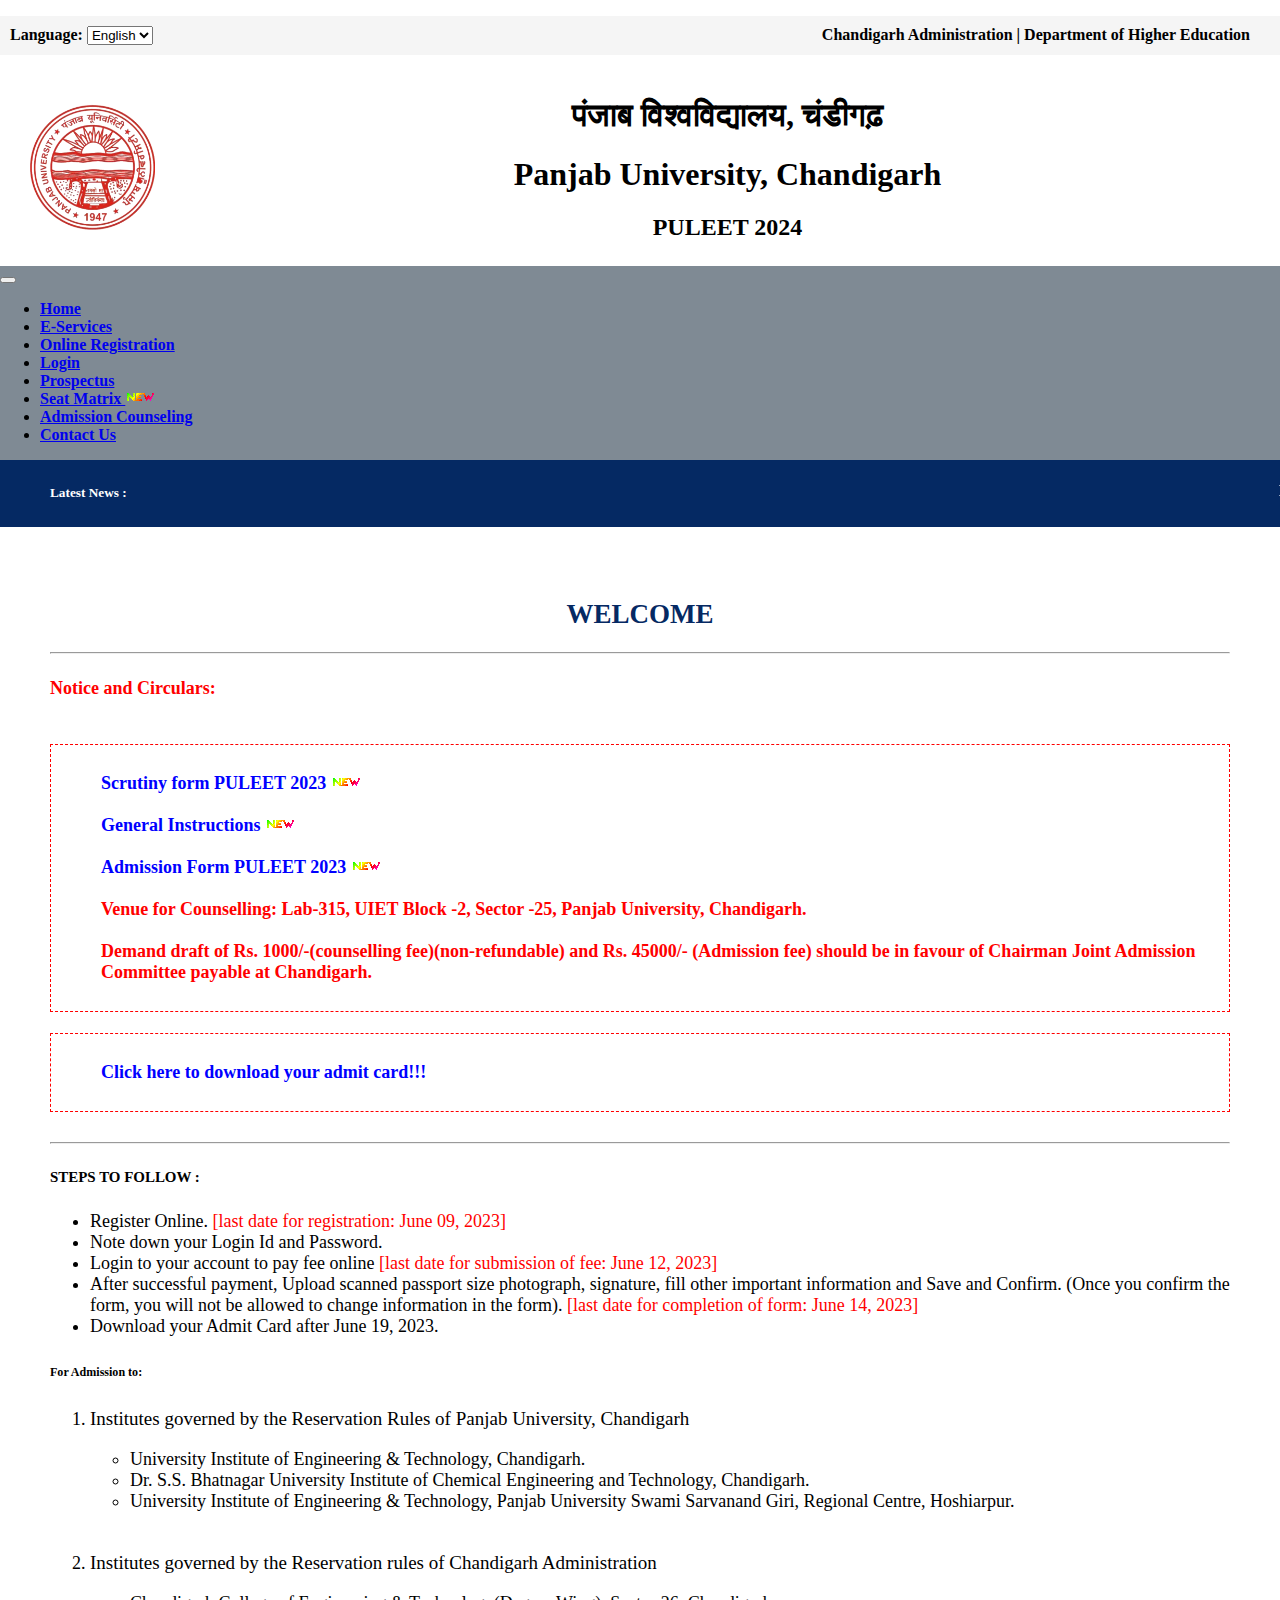
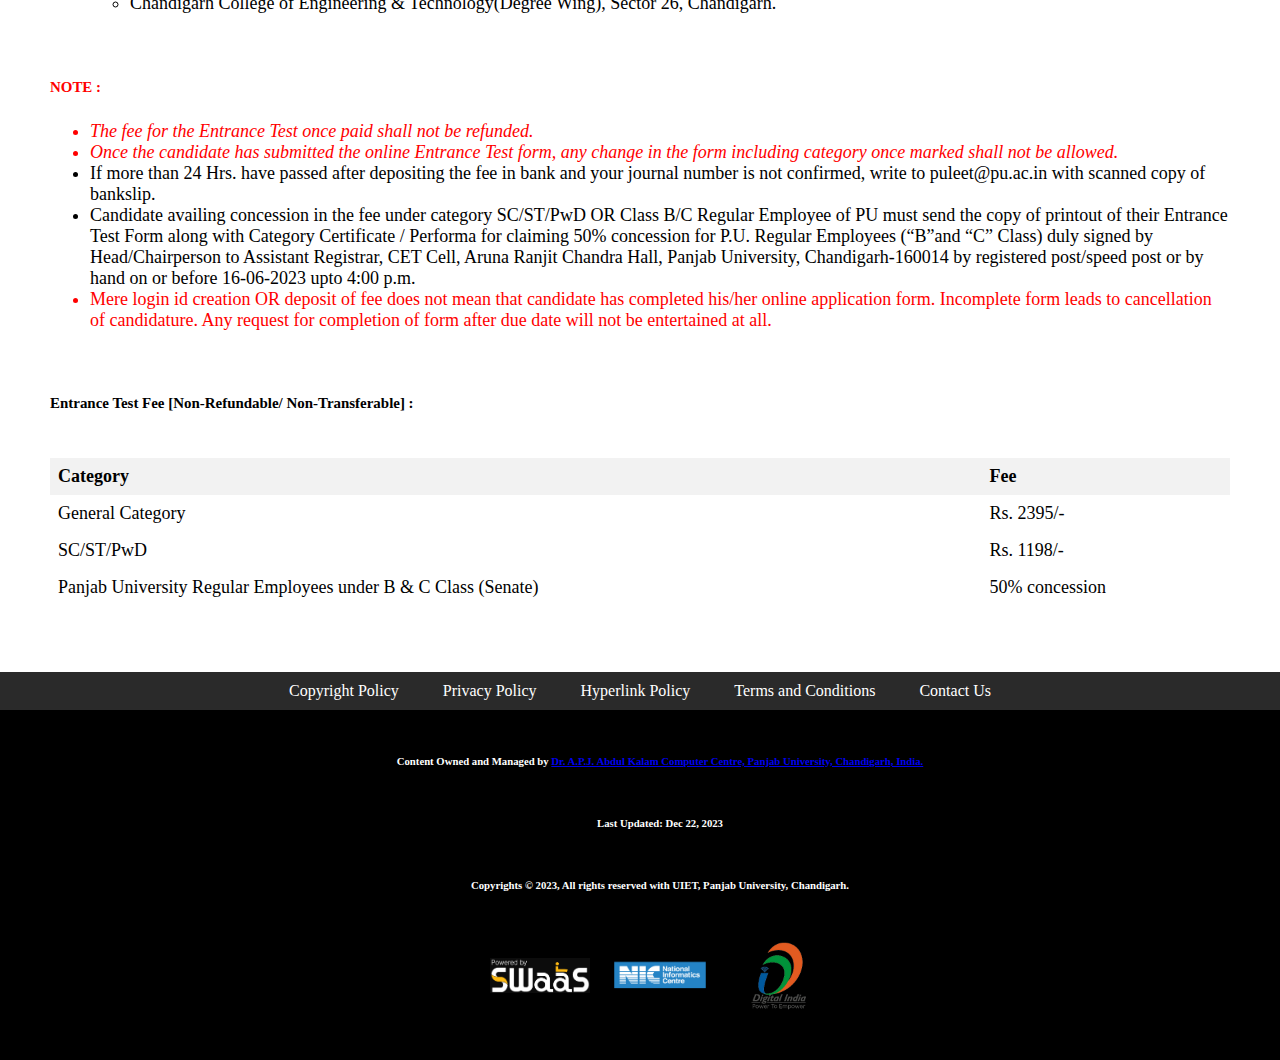
<file: index.html>
<!DOCTYPE html>
<html lang="en">
<head>
    <meta charset="UTF-8">
    <meta name="viewport" content="width=device-width, initial-scale=1.0">
    <title>PULEET 2024-Panjab University</title>
    <link rel="shortcut icon" type="image/x-icon" href="images/favicon.ico">
    <link rel="stylesheet" href="styles.css">
    <link href="https://cdn.jsdelivr.net/npm/bootstrap@5.3.2/dist/css/bootstrap.min.css" rel="stylesheet" integrity="sha384-T3c6CoIi6uLrA9TneNEoa7RxnatzjcDSCmG1MXxSR1GAsXEV/Dwwykc2MPK8M2HN" crossorigin="anonymous">
    
</head>
<body>

    <div id="header0">
        <ul>
            <li>Language: 
                <select>
                    <option value="english">English</option>
                    <option value="hindi">हिन्दी</option>
                    <option value="punjabi">पंजाबी</option>
                    <!-- Add more language options as needed -->
                </select>
            </li>
            <li class="department-info">Chandigarh Administration | Department of Higher Education</li>
        </ul>
    </div>
    

    <header class="header">
        <div id="header1">
            <img src="images/pu-logo.png">
        </div>
        <div id="header2">
            <h1>पंजाब विश्वविद्यालय, चंडीगढ़</h1>
            <h1>Panjab University, Chandigarh</h1>
            <h2>PULEET 2024</h2>
        </div>
    </header>

    
<nav class="navbar navbar-expand-lg bg-body-tertiary" style="background-color: #7f8a94;">
  <div class="container-fluid">
    <div class="d-flex justify-content-start">
      <button class="navbar-toggler" type="button" data-bs-toggle="collapse" data-bs-target="#navbarNav" aria-controls="navbarNav" aria-expanded="false" aria-label="Toggle navigation">
        <span class="navbar-toggler-icon"></span>
      </button>
    </div>
    <div class="collapse navbar-collapse justify-content-center" id="navbarNav">
      <ul class="navbar-nav">
        <li class="nav-item">
          <a class="nav-link active" aria-current="page" href="#">Home</a>
        </li>
        <li class="nav-item">
          <a class="nav-link" href="#">E-Services</a>
        </li>
        <li class="nav-item">
          <a class="nav-link" href="#">Online Registration</a>
        </li>
        <li class="nav-item">
          <a class="nav-link" href="#">Login</a>
        </li>
        <li class="nav-item">
          <a class="nav-link" href="PDFs/puleet2023final.pdf" target="_blank">Prospectus</a>
        </li>
        <li class="nav-item">
          <a class="nav-link" href="PDFs/Final-Seat-Matrix-2023.pdf" target="_blank">Seat Matrix <img src="images/new.gif"></a>
        </li>
        <li class="nav-item">
          <a class="nav-link" href="#">Admission Counseling</a>
        </li>
        <li class="nav-item">
          <a class="nav-link" href="contact us.html">Contact Us</a>
        </li>
      </ul>
    </div>
  </div>
</nav>

    

    <div id="latest-news">
        <div>
            <h5><strong>Latest News :</strong></h5>
        </div>
        <div>
            <marquee>Demand draft of Rs. 1000/-(counselling fee)(non-refundable) and Rs. 45000/- (Admission fee) should be in favour of Chairman Joint Admission Committee payable at Chandigarh</marquee>
        </div>
    </div>
    

    <div id="home">
      <h2>WELCOME</h2>
      <hr>
      <div>
        <h4 style="color: red;">Notice and Circulars:</h4>
        <br>
        <div class="notice">
          <ul>
            <li><a href="PDFs/SCRUTINY_form_PULEET_2023.pdf" target="_blank">Scrutiny form PULEET 2023 </a><img src="images/new.gif"></li>
            <br>
            <li><a href="PDFs/instruction_general.pdf" target="_blank">General Instructions </a><img src="images/new.gif"></li>
            <br>
            <li><a href="PDFs/ADMISSION_form_PULEET_2023.pdf" target="_blank">Admission Form PULEET 2023 </a><img src="images/new.gif"></li>
            <br>
            <li style="color: red;">Venue for Counselling: Lab-315, UIET Block -2, Sector -25, Panjab University, Chandigarh.</li>
            <br>
            <li style="color: red;">Demand draft of Rs. 1000/-(counselling fee)(non-refundable) and Rs. 45000/- (Admission fee) should be in favour of Chairman Joint Admission Committee payable at Chandigarh.</li>
          </ul>
        </div>
        <br>
        <div class="notice">
          <ul>
            <li><a href="login.html"  alt="login" style="color: blue;">Click here to download your admit card!!!</a></li>
          </ul>
        </div>
      </div>
      <br>
      <hr>
      <div>
        <h5>STEPS TO FOLLOW :</h5>
        <p>
          <ul>
            <li>Register Online. <span style="color: red;">[last date for registration: June 09, 2023]</span></li>
            <li>Note down your Login Id and Password.</li>
            <li>Login to your account to pay fee online <span style="color: red;">[last date for submission of fee: June 12, 2023]</span></li>
            <li>After successful payment, Upload scanned passport size photograph, signature, fill other important information and Save and Confirm. (Once you confirm the form, you will not be allowed to change information in the form). <span style="color: red;">[last date for completion of form: June 14, 2023]</span> </li>
            <li>Download your Admit Card after June 19, 2023.</li>
          </ul>
        </p>
        <h6>For Admission to:</h6>
        <p>
          <ol>
            <li><p>Institutes governed by the Reservation Rules of Panjab University, Chandigarh</p></li>
            <ul>
              <li>University Institute of Engineering & Technology, Chandigarh.</li>
              <li>Dr. S.S. Bhatnagar University Institute of Chemical Engineering and Technology, Chandigarh.</li>
              <li>University Institute of Engineering & Technology, Panjab University Swami Sarvanand Giri, Regional Centre, Hoshiarpur.</li>
            </ul>
            <br>
            <li><p>Institutes governed by the Reservation rules of Chandigarh Administration</p></li>
            <ul>
              <li>Chandigarh College of Engineering & Technology(Degree Wing), Sector 26, Chandigarh.</li>
            </ul>
          
          </ol>
        </p>
        <br>
        <h5 style="color: red;"><strong>NOTE :</strong></h5>
        <ul>
          <li style="color: red;"><em>The fee for the Entrance Test once paid shall not be refunded.</em></li>
          <li style="color: red;"><em>Once the candidate has submitted the online Entrance Test form, any change in the form including category once marked shall not be allowed.</em></li>
          <li>If more than 24 Hrs. have passed after depositing the fee in bank and your journal number is not confirmed, write to puleet@pu.ac.in with scanned copy of bankslip.</li>
          <li>Candidate availing concession in the fee under category SC/ST/PwD OR Class B/C Regular Employee of PU must send the copy of printout of their Entrance Test Form along with Category Certificate / Performa for claiming 50% concession for P.U. Regular Employees (“B”and “C” Class) duly signed by Head/Chairperson to Assistant Registrar, CET Cell, Aruna Ranjit Chandra Hall, Panjab University, Chandigarh-160014 by registered post/speed post or by hand on or before 16-06-2023 upto 4:00 p.m.</li>
          <li style="color: red;">Mere login id creation OR deposit of fee does not mean that candidate has completed his/her online application form. Incomplete form leads to cancellation of candidature. Any request for completion of form after due date will not be entertained at all.</li>
        </ul>
        <br>
        <h5>Entrance Test Fee [Non-Refundable/ Non-Transferable] :</h5>
        <br>
        <table>
          <thead>
              <tr>
                  <th>Category</th>
                  <th>Fee</th>
              </tr>
          </thead>
          <tbody>
              <tr>
                  <td>General Category</td>
                  <td>Rs. 2395/-</td>
              </tr>
              <tr>
                  <td>SC/ST/PwD</td>
                  <td>Rs. 1198/-</td>
              </tr>
              <tr>
                  <td>Panjab University Regular Employees under B & C Class (Senate)</td>
                  <td>50% concession</td>
              </tr>
          </tbody>
      </table>

      </div>
        

    </div>
    <div id="footer3">
      <ul>
          <li><a href="copyright policy.html">Copyright Policy</a> </li>&nbsp;
          <li><a href="privacy policy.html">Privacy Policy</a> </li>&nbsp;
          <li><a href="hyperlink policy.html">Hyperlink Policy</a> </li>&nbsp;
          <li><a href="terms and coditions.html">Terms and Conditions </a> </li>&nbsp;
          <li><a href="contact us.html">Contact Us</a> </li>
      </ul>
      
  <div>


    <footer class="footer">
        <div id="footer1">
            <h6>Content Owned and Managed by <a href="https://cc.puchd.ac.in/" target="_blank">Dr. A.P.J. Abdul Kalam Computer Centre, Panjab University, Chandigarh, India.</a></h6>
            <h6>Last Updated: <strong>Dec 22, 2023</strong></h6>
            <h6>Copyrights © 2023, All rights reserved with UIET, Panjab University, Chandigarh.</h6>
        </div>
        <div id="footer2">
            <div>
                <a href="https://s3waas.gov.in/" target="_blank"><img src="images/swaas.png"></a>
            </div>
            <div>
                <a href="https://www.nic.in/" target="_blank"><img src="images/NIC logo.png"></a>
            </div>
            <div>
                <a href="https://digitalindia.gov.in/" target="_blank"><img src="images/Digital India.png"></a>
            </div>
        </div>
    </footer>
    <script src="https://cdn.jsdelivr.net/npm/bootstrap@5.3.2/dist/js/bootstrap.bundle.min.js" integrity="sha384-C6RzsynM9kWDrMNeT87bh95OGNyZPhcTNXj1NW7RuBCsyN/o0jlpcV8Qyq46cDfL" crossorigin="anonymous"></script>
</body>
</html>
</file>
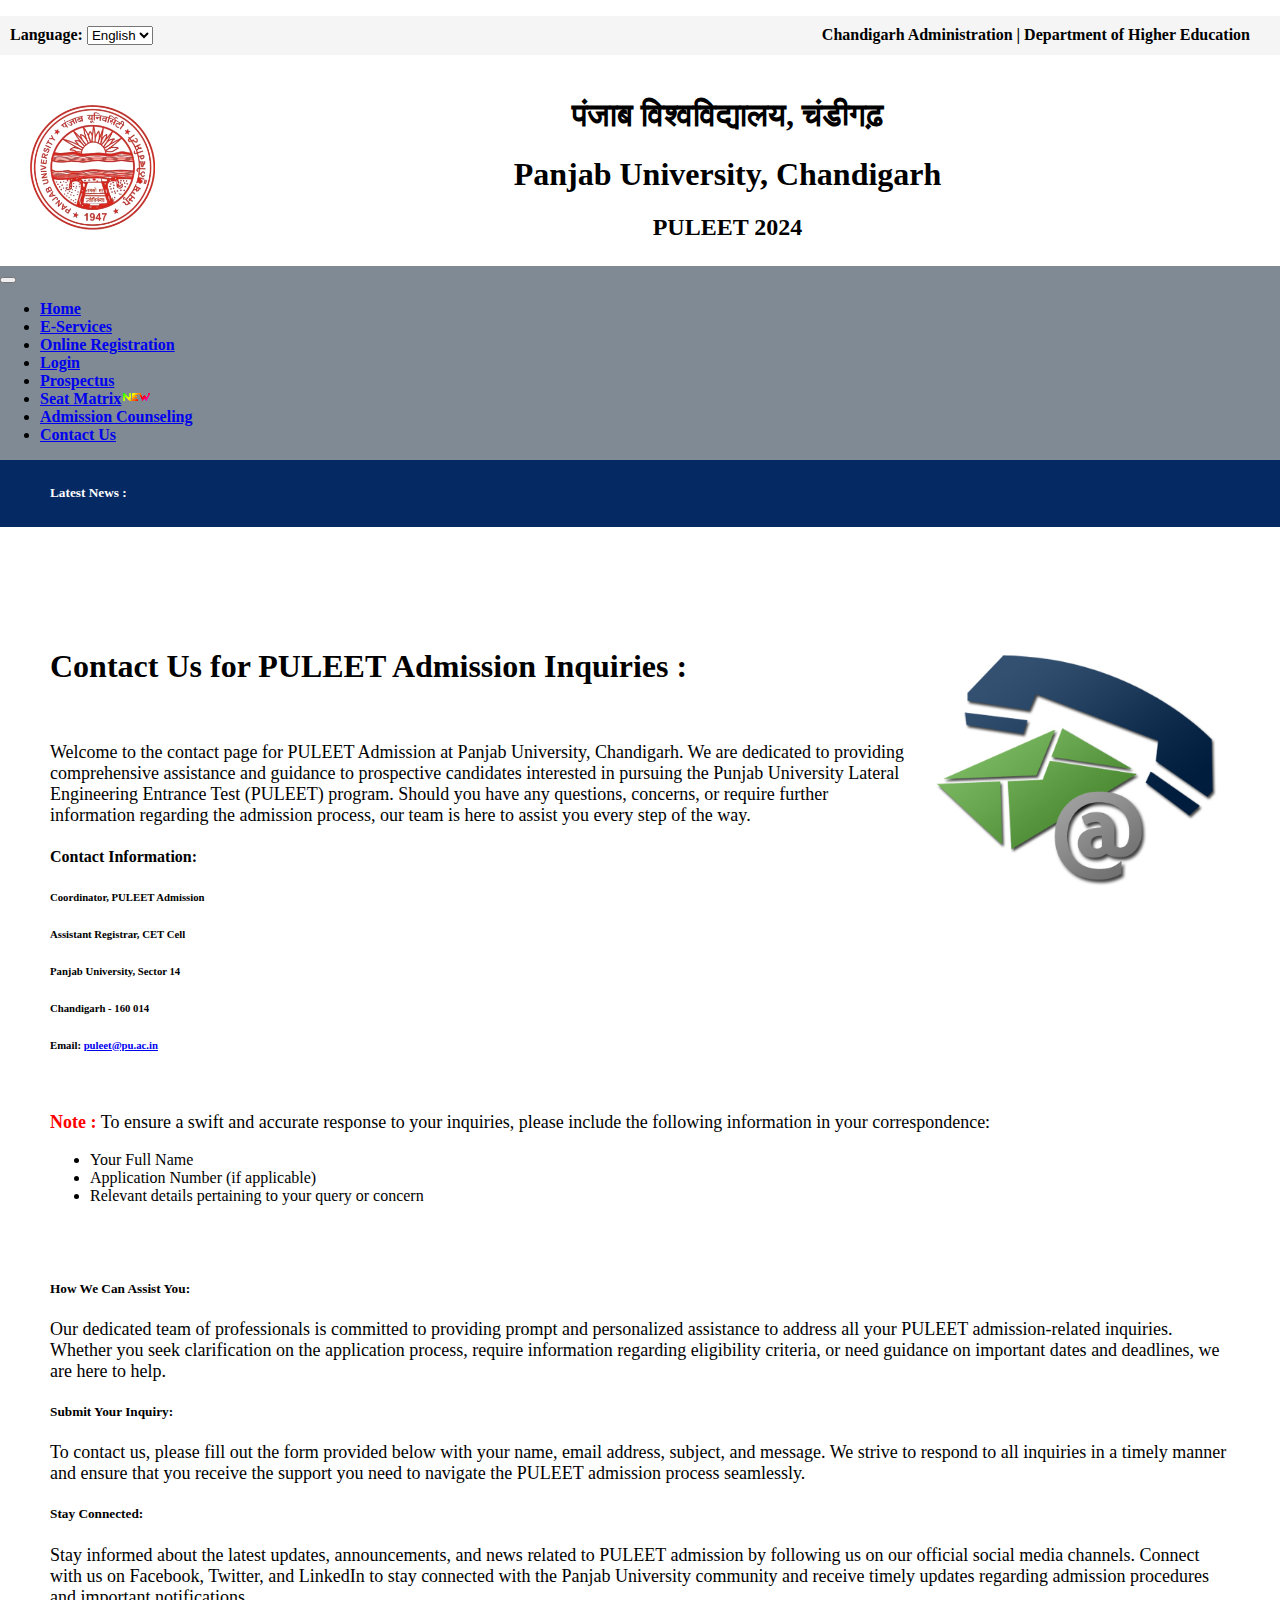
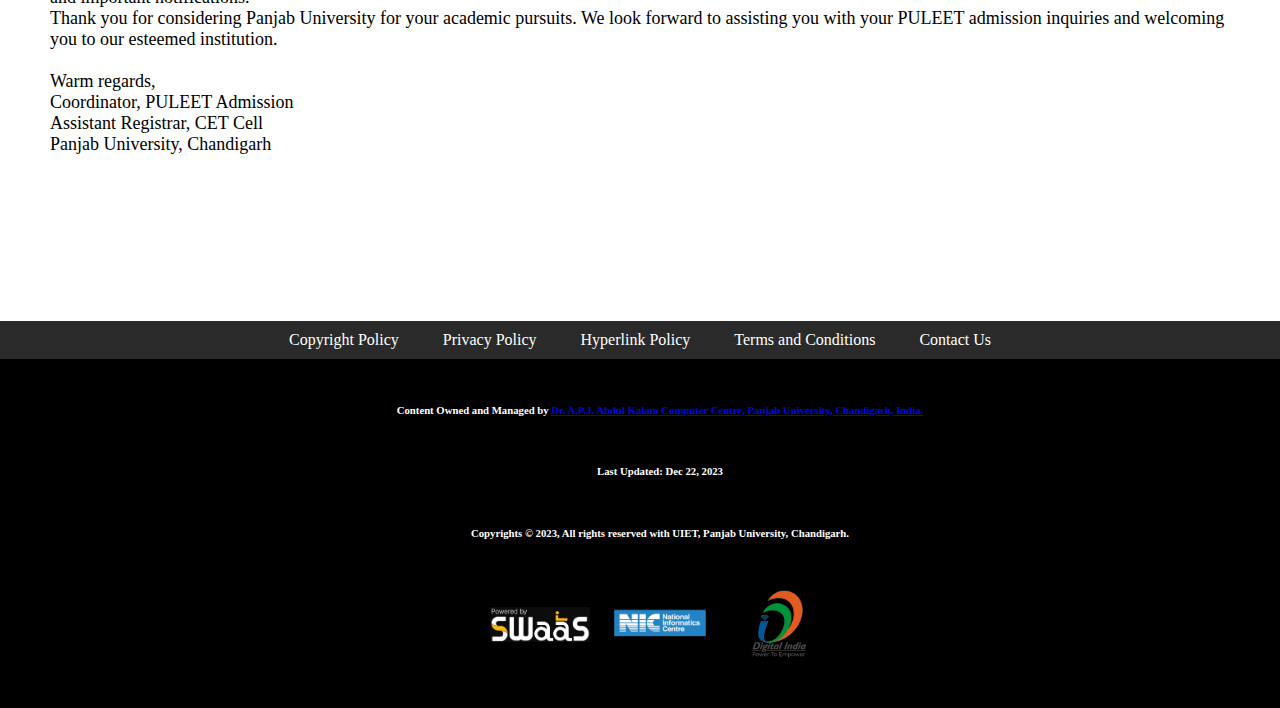
<file: contact us.html>
<!DOCTYPE html>
<html lang="en">
<head>
    <meta charset="UTF-8">
    <meta name="viewport" content="width=device-width, initial-scale=1.0">
    <title>PULEET 2024-Panjab University</title>
    <link rel="shortcut icon" type="image/x-icon" href="images/favicon.ico">
    <link rel="stylesheet" href="styles.css">
    <link href="https://cdn.jsdelivr.net/npm/bootstrap@5.3.2/dist/css/bootstrap.min.css" rel="stylesheet" integrity="sha384-T3c6CoIi6uLrA9TneNEoa7RxnatzjcDSCmG1MXxSR1GAsXEV/Dwwykc2MPK8M2HN" crossorigin="anonymous">
    
</head>
<body>

    <div id="header0">
        <ul>
            <li>Language: 
                <select>
                    <option value="english">English</option>
                    <option value="hindi">हिन्दी</option>
                    <option value="punjabi">पंजाबी</option>
                    <!-- Add more language options as needed -->
                </select>
            </li>
            <li class="department-info">Chandigarh Administration | Department of Higher Education</li>
        </ul>
    </div>
    

    <header class="header">
        <div id="header1">
            <img src="images/pu-logo.png">
        </div>
        <div id="header2">
            <h1>पंजाब विश्वविद्यालय, चंडीगढ़</h1>
            <h1>Panjab University, Chandigarh</h1>
            <h2>PULEET 2024</h2>
        </div>
    </header>

    
<nav class="navbar navbar-expand-lg bg-body-tertiary" style="background-color: #7f8a94;">
  <div class="container-fluid">
    <div class="d-flex justify-content-start">
      <button class="navbar-toggler" type="button" data-bs-toggle="collapse" data-bs-target="#navbarNav" aria-controls="navbarNav" aria-expanded="false" aria-label="Toggle navigation">
        <span class="navbar-toggler-icon"></span>
      </button>
    </div>
    <div class="collapse navbar-collapse justify-content-center" id="navbarNav">
      <ul class="navbar-nav">
        <li class="nav-item">
          <a class="nav-link active" aria-current="page" href="index.html">Home</a>
        </li>
        <li class="nav-item">
          <a class="nav-link" href="#">E-Services</a>
        </li>
        <li class="nav-item">
          <a class="nav-link" href="#">Online Registration</a>
        </li>
        <li class="nav-item">
          <a class="nav-link" href="#">Login</a>
        </li>
        <li class="nav-item">
          <a class="nav-link" href="PDFs/puleet2023final.pdf" target="_blank">Prospectus</a>
        </li>
        <li class="nav-item">
          <a class="nav-link" href="PDFs/Final-Seat-Matrix-2023.pdf" target="_blank">Seat Matrix<img src="images/new.gif"></a>
        </li>
        <li class="nav-item">
          <a class="nav-link" href="#">Admission Counseling</a>
        </li>
        <li class="nav-item">
          <a class="nav-link" href="contact us.html">Contact Us</a>
        </li>
      </ul>
    </div>
  </div>
</nav>

    

    <div id="latest-news">
        <div>
            <h5><strong>Latest News :</strong></h5>
        </div>
        <div>
            <marquee>Demand draft of Rs. 1000/-(counselling fee)(non-refundable) and Rs. 45000/- (Admission fee) should be in favour of Chairman Joint Admission Committee payable at Chandigarh</marquee>
        </div>
    </div>
    

    <div class="content">
        <!-- Your main content goes here -->
        <div class="contactus">
          <div>
            <img src="images/contact us.jpg" alt="contact us image">
          </div>
          <div>
            <h1>Contact Us for PULEET Admission Inquiries :</h1>
            <br>
            <p>Welcome to the contact page for PULEET Admission at Panjab University, Chandigarh. We are dedicated to providing comprehensive assistance and guidance to prospective candidates interested in pursuing the Punjab University Lateral Engineering Entrance Test (PULEET) program. Should you have any questions, concerns, or require further information regarding the admission process, our team is here to assist you every step of the way.
            </p>
            <h4>Contact Information:</h4>
            <h6>Coordinator, PULEET Admission</h6>
            <h6>Assistant Registrar, CET Cell</h6>
            <h6>Panjab University, Sector 14</h6>
            <h6>Chandigarh - 160 014</h6>
            <h6>Email: <a href=" mailto:puleet@pu.ac.in" target="_blank">puleet@pu.ac.in</a></h6>
            <br>
            <p><strong style="color: red; font-weight: 700;">Note :</strong> To ensure a swift and accurate response to your inquiries, please include the following information in your correspondence:</p>
            <p>
              <ul>
                <li>Your Full Name</li>
                <li>Application Number (if applicable)</li>
                <li>Relevant details pertaining to your query or concern</li>
              </ul>
            </p>
            <br> <br>
            <h5>How We Can Assist You:</h5>
            <p></p>
            <h5></h5>
            <p>Our dedicated team of professionals is committed to providing prompt and personalized assistance to address all your PULEET admission-related inquiries. Whether you seek clarification on the application process, require information regarding eligibility criteria, or need guidance on important dates and deadlines, we are here to help.</p>
            <h5>Submit Your Inquiry:</h5>
            <p>To contact us, please fill out the form provided below with your name, email address, subject, and message. We strive to respond to all inquiries in a timely manner and ensure that you receive the support you need to navigate the PULEET admission process seamlessly.</p>
            <h5>Stay Connected:</h5>
            <p>Stay informed about the latest updates, announcements, and news related to PULEET admission by following us on our official social media channels. Connect with us on Facebook, Twitter, and LinkedIn to stay connected with the Panjab University community and receive timely updates regarding admission procedures and important notifications.<br>

              Thank you for considering Panjab University for your academic pursuits. We look forward to assisting you with your PULEET admission inquiries and welcoming you to our esteemed institution.
              <br> <br>
              Warm regards,<br>
              Coordinator, PULEET Admission<br>
              Assistant Registrar, CET Cell<br>
              Panjab University, Chandigarh</p>          
          
          </div>
        </div>
        
    </div>


    <div id="footer3">
      <ul>
          <li><a href="copyright policy.html">Copyright Policy</a> </li>&nbsp;
          <li><a href="privacy policy.html">Privacy Policy</a> </li>&nbsp;
          <li><a href="hyperlink policy.html">Hyperlink Policy</a> </li>&nbsp;
          <li><a href="terms and coditions.html">Terms and Conditions </a> </li>&nbsp;
          <li><a href="contact us.html">Contact Us</a> </li>
      </ul>
      
  <div>


    <footer class="footer">
        <div id="footer1">
            <h6>Content Owned and Managed by <a href="https://cc.puchd.ac.in/" target="_blank">Dr. A.P.J. Abdul Kalam Computer Centre, Panjab University, Chandigarh, India.</a></h6>
            <h6>Last Updated: <strong>Dec 22, 2023</strong></h6>
            <h6>Copyrights © 2023, All rights reserved with UIET, Panjab University, Chandigarh.</h6>
        </div>
        <div id="footer2">
            <div>
                <a href="https://s3waas.gov.in/" target="_blank"><img src="images/swaas.png"></a>
            </div>
            <div>
                <a href="https://www.nic.in/" target="_blank"><img src="images/NIC logo.png"></a>
            </div>
            <div>
                <a href="https://digitalindia.gov.in/" target="_blank"><img src="images/Digital India.png"></a>
            </div>
        </div>
    </footer>
    <script src="https://cdn.jsdelivr.net/npm/bootstrap@5.3.2/dist/js/bootstrap.bundle.min.js" integrity="sha384-C6RzsynM9kWDrMNeT87bh95OGNyZPhcTNXj1NW7RuBCsyN/o0jlpcV8Qyq46cDfL" crossorigin="anonymous"></script>
</body>
</html>
</file>
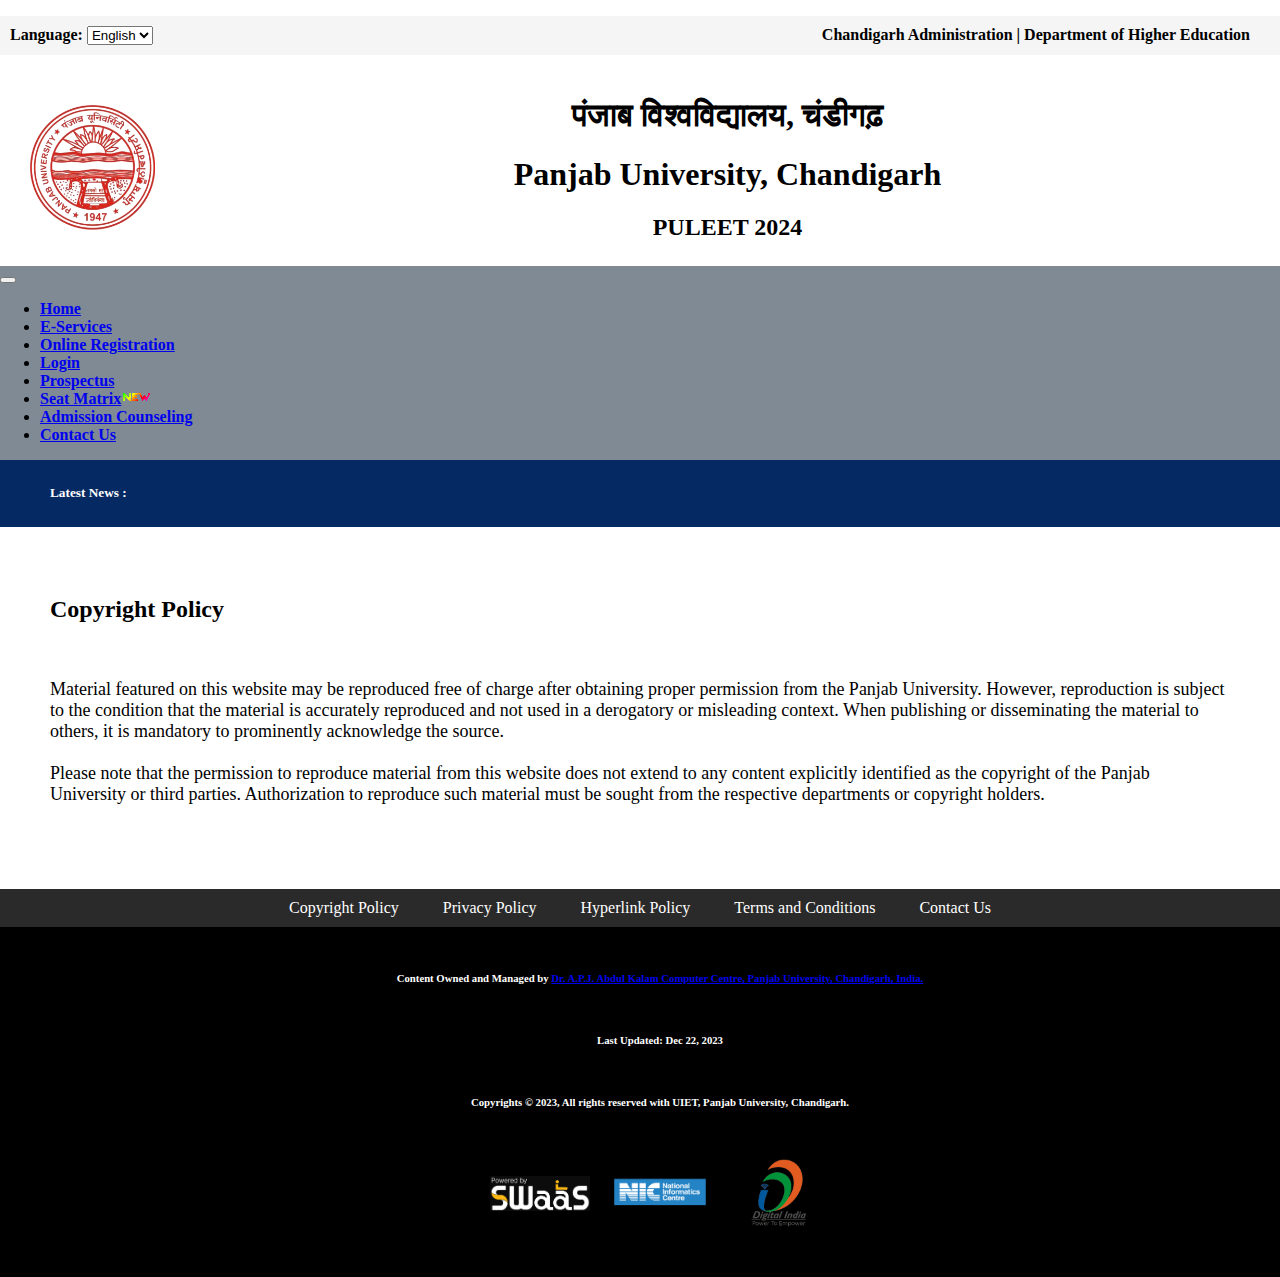
<file: copyright policy.html>
<!DOCTYPE html>
<html lang="en">
<head>
    <meta charset="UTF-8">
    <meta name="viewport" content="width=device-width, initial-scale=1.0">
    <title>PULEET 2024-Panjab University</title>
    <link rel="shortcut icon" type="image/x-icon" href="images/favicon.ico">
    <link rel="stylesheet" href="styles.css">
    <link href="https://cdn.jsdelivr.net/npm/bootstrap@5.3.2/dist/css/bootstrap.min.css" rel="stylesheet" integrity="sha384-T3c6CoIi6uLrA9TneNEoa7RxnatzjcDSCmG1MXxSR1GAsXEV/Dwwykc2MPK8M2HN" crossorigin="anonymous">
    
</head>
<body>

    <div id="header0">
        <ul>
            <li>Language: 
                <select>
                    <option value="english">English</option>
                    <option value="hindi">हिन्दी</option>
                    <option value="punjabi">पंजाबी</option>
                    <!-- Add more language options as needed -->
                </select>
            </li>
            <li class="department-info">Chandigarh Administration | Department of Higher Education</li>
        </ul>
    </div>
    

    <header class="header">
        <div id="header1">
            <img src="images/pu-logo.png">
        </div>
        <div id="header2">
            <h1>पंजाब विश्वविद्यालय, चंडीगढ़</h1>
            <h1>Panjab University, Chandigarh</h1>
            <h2>PULEET 2024</h2>
        </div>
    </header>

    
<nav class="navbar navbar-expand-lg bg-body-tertiary" style="background-color: #7f8a94;">
  <div class="container-fluid">
    <div class="d-flex justify-content-start">
      <button class="navbar-toggler" type="button" data-bs-toggle="collapse" data-bs-target="#navbarNav" aria-controls="navbarNav" aria-expanded="false" aria-label="Toggle navigation">
        <span class="navbar-toggler-icon"></span>
      </button>
    </div>
    <div class="collapse navbar-collapse justify-content-center" id="navbarNav">
      <ul class="navbar-nav">
        <li class="nav-item">
          <a class="nav-link active" aria-current="page" href="index.html">Home</a>
        </li>
        <li class="nav-item">
          <a class="nav-link" href="#">E-Services</a>
        </li>
        <li class="nav-item">
          <a class="nav-link" href="#">Online Registration</a>
        </li>
        <li class="nav-item">
          <a class="nav-link" href="#">Login</a>
        </li>
        <li class="nav-item">
          <a class="nav-link" href="PDFs/puleet2023final.pdf" target="_blank">Prospectus</a>
        </li>
        <li class="nav-item">
          <a class="nav-link" href="PDFs/Final-Seat-Matrix-2023.pdf" target="_blank">Seat Matrix<img src="images/new.gif"></a>
        </li>
        <li class="nav-item">
          <a class="nav-link" href="#">Admission Counseling</a>
        </li>
        <li class="nav-item">
          <a class="nav-link" href="contact us.html">Contact Us</a>
        </li>
      </ul>
    </div>
  </div>
</nav>

    

    <div id="latest-news">
        <div>
            <h5><strong>Latest News :</strong></h5>
        </div>
        <div>
            <marquee>Demand draft of Rs. 1000/-(counselling fee)(non-refundable) and Rs. 45000/- (Admission fee) should be in favour of Chairman Joint Admission Committee payable at Chandigarh</marquee>
        </div>
    </div>
    

    <div id="copyright">
        <h2>Copyright Policy</h2>
        <br>
        <p>Material featured on this website may be reproduced free of charge after obtaining proper permission from the Panjab University. However, reproduction is subject to the condition that the material is accurately reproduced and not used in a derogatory or misleading context. When publishing or disseminating the material to others, it is mandatory to prominently acknowledge the source.
            <br><br>
            Please note that the permission to reproduce material from this website does not extend to any content explicitly identified as the copyright of the Panjab University or third parties. Authorization to reproduce such material must be sought from the respective departments or copyright holders.</p>
    </div>
    <div id="footer3">
        <ul>
            <li><a href="copyright policy.html">Copyright Policy</a> </li>&nbsp;
            <li><a href="privacy policy.html">Privacy Policy</a> </li>&nbsp;
            <li><a href="hyperlink policy.html">Hyperlink Policy</a> </li>&nbsp;
            <li><a href="terms and coditions.html">Terms and Conditions </a> </li>&nbsp;
            <li><a href="contact us.html">Contact Us</a> </li>
        </ul>
        
    <div>


    <footer class="footer">
        <div id="footer1">
            <h6>Content Owned and Managed by <a href="https://cc.puchd.ac.in/" target="_blank">Dr. A.P.J. Abdul Kalam Computer Centre, Panjab University, Chandigarh, India.</a></h6>
            <h6>Last Updated: <strong>Dec 22, 2023</strong></h6>
            <h6>Copyrights © 2023, All rights reserved with UIET, Panjab University, Chandigarh.</h6>
        </div>
        <div id="footer2">
            <div>
                <a href="https://s3waas.gov.in/" target="_blank"><img src="images/swaas.png"></a>
            </div>
            <div>
                <a href="https://www.nic.in/" target="_blank"><img src="images/NIC logo.png"></a>
            </div>
            <div>
                <a href="https://digitalindia.gov.in/" target="_blank"><img src="images/Digital India.png"></a>
            </div>
        </div>
    </footer>
    <script src="https://cdn.jsdelivr.net/npm/bootstrap@5.3.2/dist/js/bootstrap.bundle.min.js" integrity="sha384-C6RzsynM9kWDrMNeT87bh95OGNyZPhcTNXj1NW7RuBCsyN/o0jlpcV8Qyq46cDfL" crossorigin="anonymous"></script>
</body>
</html>
</file>
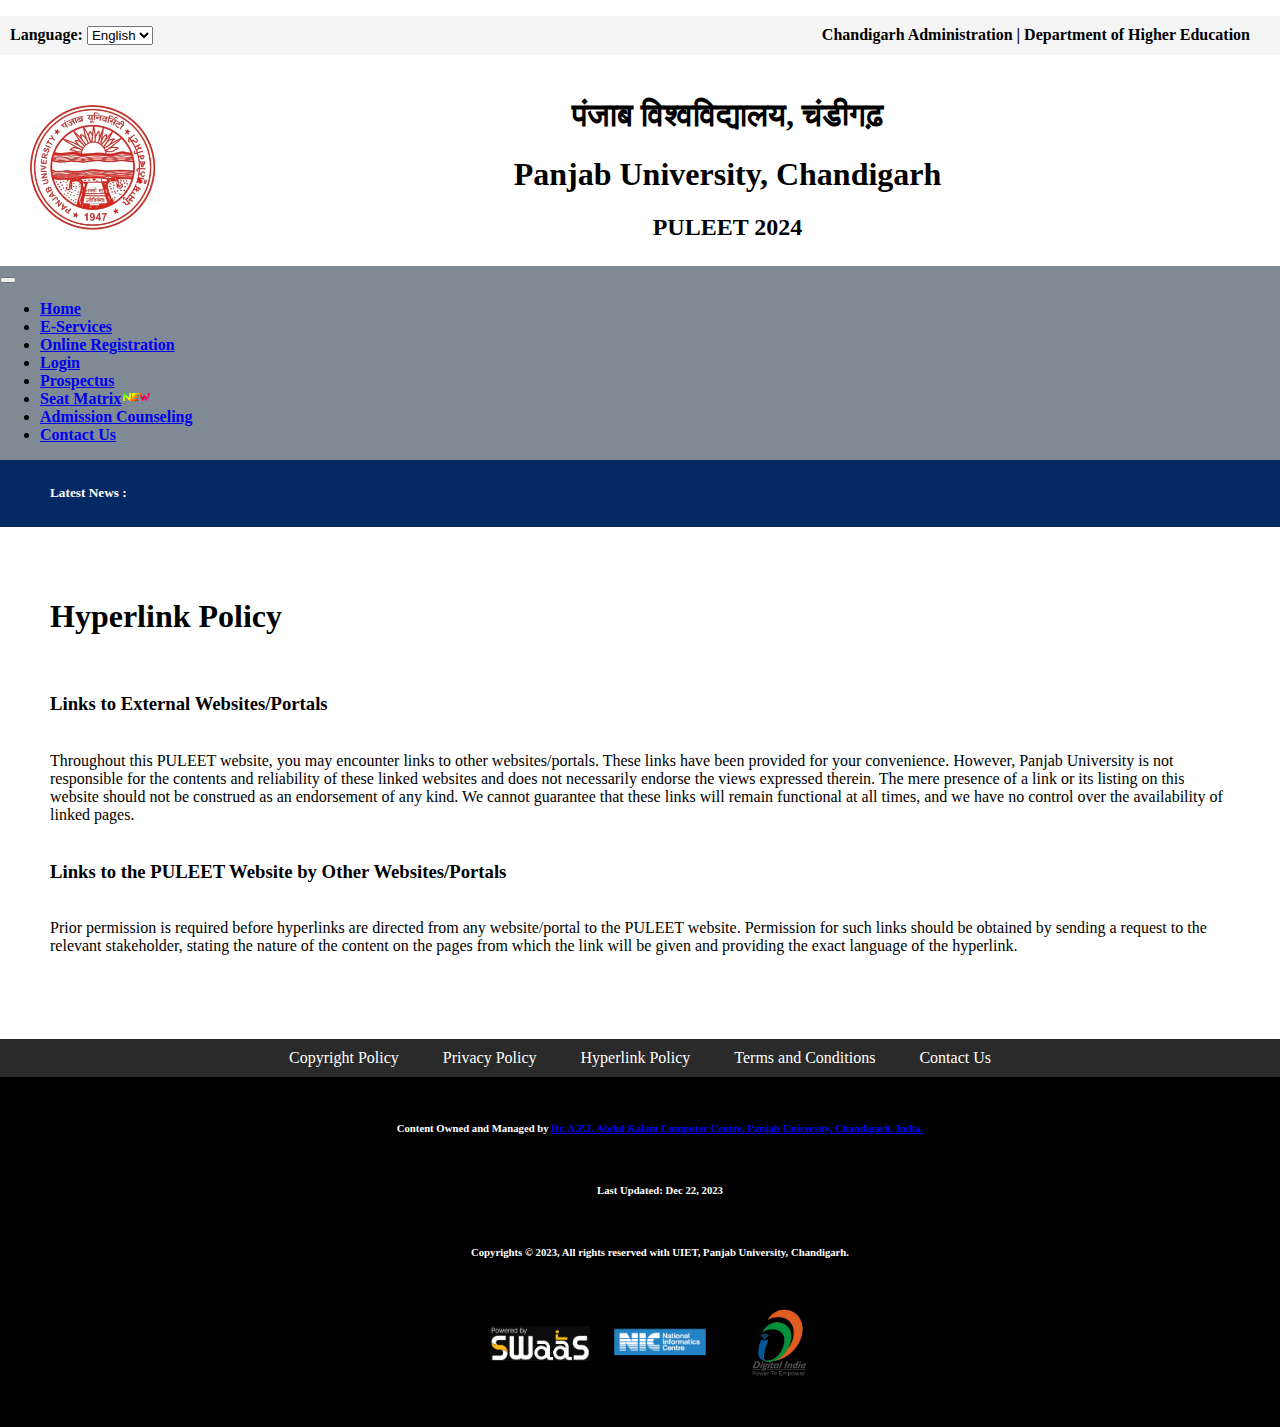
<file: hyperlink policy.html>
<!DOCTYPE html>
<html lang="en">
<head>
    <meta charset="UTF-8">
    <meta name="viewport" content="width=device-width, initial-scale=1.0">
    <title>PULEET 2024-Panjab University</title>
    <link rel="shortcut icon" type="image/x-icon" href="images/favicon.ico">
    <link rel="stylesheet" href="styles.css">
    <link href="https://cdn.jsdelivr.net/npm/bootstrap@5.3.2/dist/css/bootstrap.min.css" rel="stylesheet" integrity="sha384-T3c6CoIi6uLrA9TneNEoa7RxnatzjcDSCmG1MXxSR1GAsXEV/Dwwykc2MPK8M2HN" crossorigin="anonymous">
    
</head>
<body>

    <div id="header0">
        <ul>
            <li>Language: 
                <select>
                    <option value="english">English</option>
                    <option value="hindi">हिन्दी</option>
                    <option value="punjabi">पंजाबी</option>
                    <!-- Add more language options as needed -->
                </select>
            </li>
            <li class="department-info">Chandigarh Administration | Department of Higher Education</li>
        </ul>
    </div>
    

    <header class="header">
        <div id="header1">
            <img src="images/pu-logo.png">
        </div>
        <div id="header2">
            <h1>पंजाब विश्वविद्यालय, चंडीगढ़</h1>
            <h1>Panjab University, Chandigarh</h1>
            <h2>PULEET 2024</h2>
        </div>
    </header>

    
<nav class="navbar navbar-expand-lg bg-body-tertiary" style="background-color: #7f8a94;">
  <div class="container-fluid">
    <div class="d-flex justify-content-start">
      <button class="navbar-toggler" type="button" data-bs-toggle="collapse" data-bs-target="#navbarNav" aria-controls="navbarNav" aria-expanded="false" aria-label="Toggle navigation">
        <span class="navbar-toggler-icon"></span>
      </button>
    </div>
    <div class="collapse navbar-collapse justify-content-center" id="navbarNav">
      <ul class="navbar-nav">
        <li class="nav-item">
          <a class="nav-link active" aria-current="page" href="index.html">Home</a>
        </li>
        <li class="nav-item">
          <a class="nav-link" href="#">E-Services</a>
        </li>
        <li class="nav-item">
          <a class="nav-link" href="#">Online Registration</a>
        </li>
        <li class="nav-item">
          <a class="nav-link" href="#">Login</a>
        </li>
        <li class="nav-item">
          <a class="nav-link" href="PDFs/puleet2023final.pdf" target="_blank">Prospectus</a>
        </li>
        <li class="nav-item">
          <a class="nav-link" href="PDFs/Final-Seat-Matrix-2023.pdf" target="_blank">Seat Matrix<img src="images/new.gif"></a>
        </li>
        <li class="nav-item">
          <a class="nav-link" href="#">Admission Counseling</a>
        </li>
        <li class="nav-item">
          <a class="nav-link" href="contact us.html">Contact Us</a>
        </li>
      </ul>
    </div>
  </div>
</nav>

    

    <div id="latest-news">
        <div>
            <h5><strong>Latest News :</strong></h5>
        </div>
        <div>
            <marquee>Demand draft of Rs. 1000/-(counselling fee)(non-refundable) and Rs. 45000/- (Admission fee) should be in favour of Chairman Joint Admission Committee payable at Chandigarh</marquee>
        </div>
    </div>
    

    <div id="hyperlink">
        <h1>Hyperlink Policy</h1>
        <br>
        <p><h3>Links to External Websites/Portals</h3>
            <br>
            Throughout this PULEET website, you may encounter links to other websites/portals. These links have been provided for your convenience. However, Panjab University is not responsible for the contents and reliability of these linked websites and does not necessarily endorse the views expressed therein. The mere presence of a link or its listing on this website should not be construed as an endorsement of any kind. We cannot guarantee that these links will remain functional at all times, and we have no control over the availability of linked pages.
            <br><br>
            <h3>Links to the PULEET Website by Other Websites/Portals</h3>
            <br>
            Prior permission is required before hyperlinks are directed from any website/portal to the PULEET website. Permission for such links should be obtained by sending a request to the relevant stakeholder, stating the nature of the content on the pages from which the link will be given and providing the exact language of the hyperlink.</p>
        
    </div>
    <div id="footer3">
        <ul>
            <li><a href="copyright policy.html">Copyright Policy</a> </li>&nbsp;
            <li><a href="privacy policy.html">Privacy Policy</a> </li>&nbsp;
            <li><a href="hyperlink policy.html">Hyperlink Policy</a> </li>&nbsp;
            <li><a href="terms and coditions.html">Terms and Conditions </a> </li>&nbsp;
            <li><a href="contact us.html">Contact Us</a> </li>
        </ul>
        
    <div>

    <footer class="footer">
        <div id="footer1">
            <h6>Content Owned and Managed by <a href="https://cc.puchd.ac.in/" target="_blank">Dr. A.P.J. Abdul Kalam Computer Centre, Panjab University, Chandigarh, India.</a></h6>
            <h6>Last Updated: <strong>Dec 22, 2023</strong></h6>
            <h6>Copyrights © 2023, All rights reserved with UIET, Panjab University, Chandigarh.</h6>
        </div>
        <div id="footer2">
            <div>
                <a href="https://s3waas.gov.in/" target="_blank"><img src="images/swaas.png"></a>
            </div>
            <div>
                <a href="https://www.nic.in/" target="_blank"><img src="images/NIC logo.png"></a>
            </div>
            <div>
                <a href="https://digitalindia.gov.in/" target="_blank"><img src="images/Digital India.png"></a>
            </div>
        </div>
    </footer>
    <script src="https://cdn.jsdelivr.net/npm/bootstrap@5.3.2/dist/js/bootstrap.bundle.min.js" integrity="sha384-C6RzsynM9kWDrMNeT87bh95OGNyZPhcTNXj1NW7RuBCsyN/o0jlpcV8Qyq46cDfL" crossorigin="anonymous"></script>
</body>
</html>
</file>
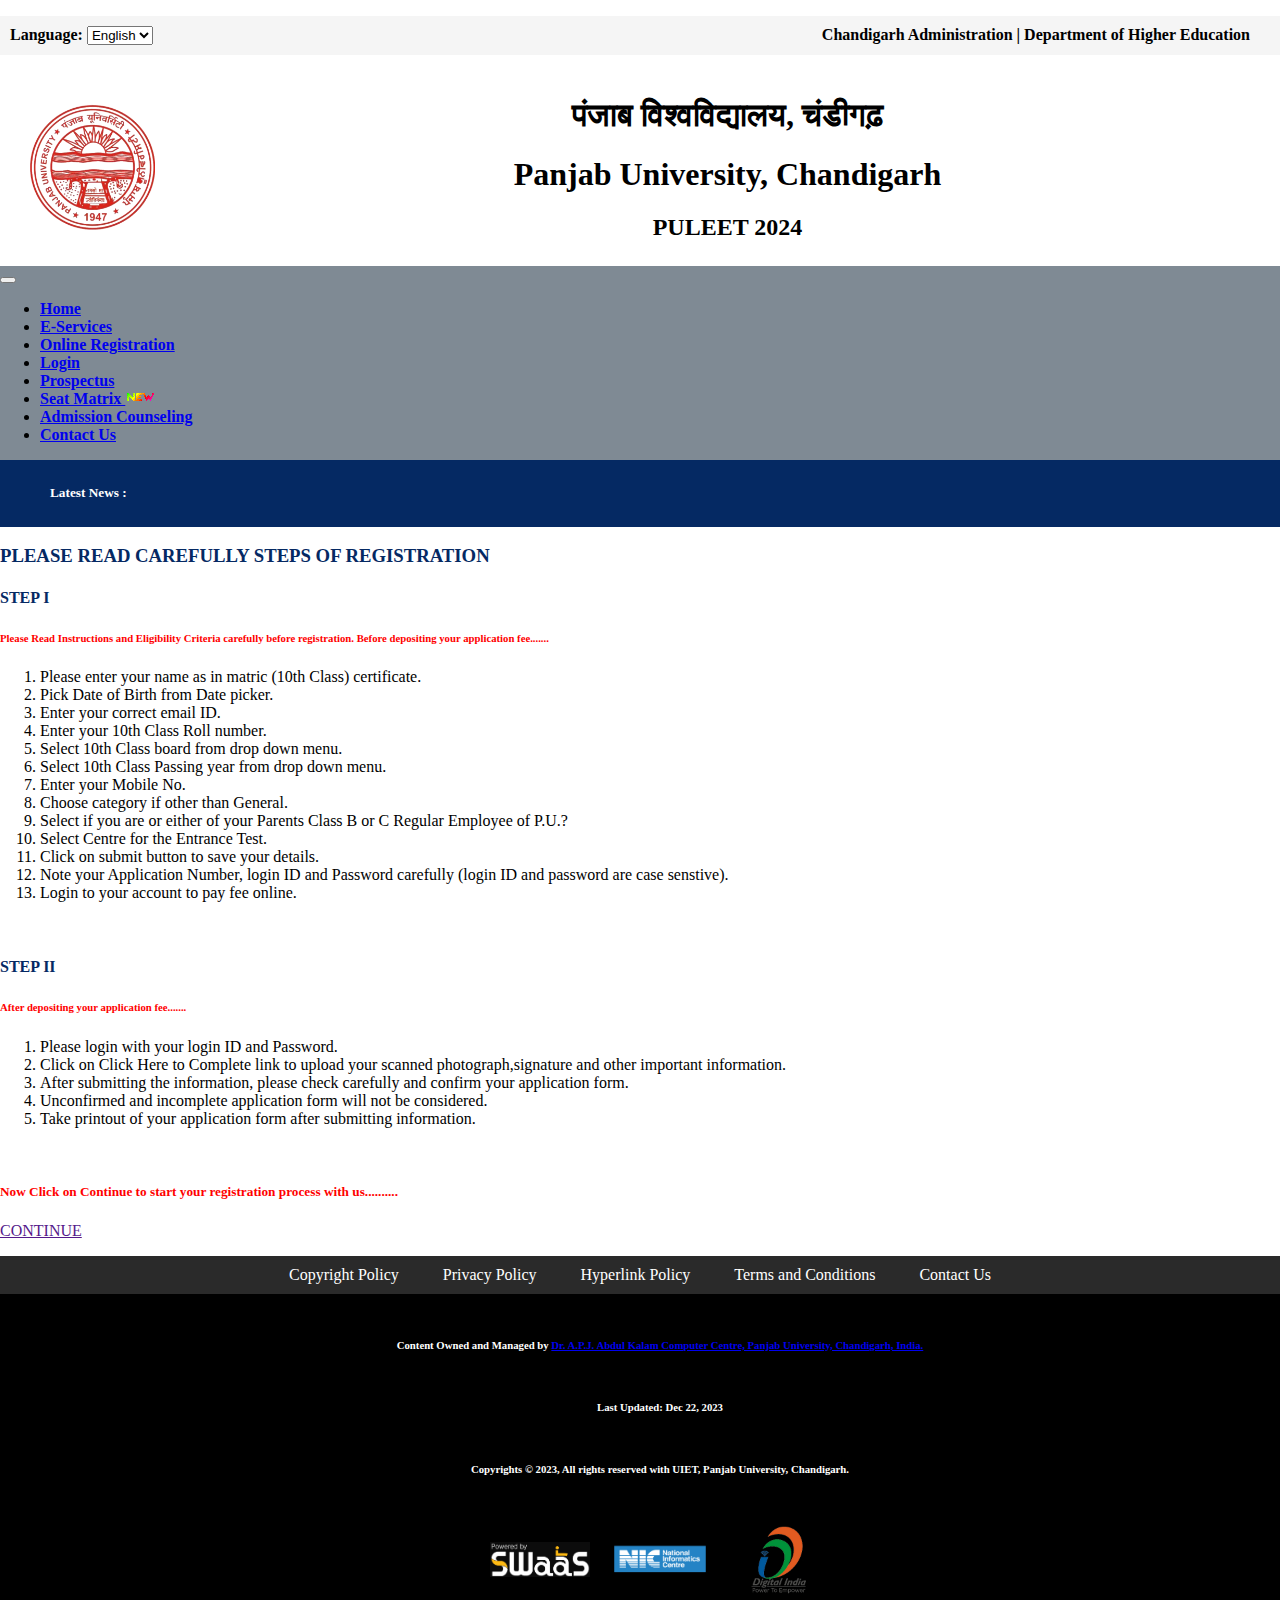
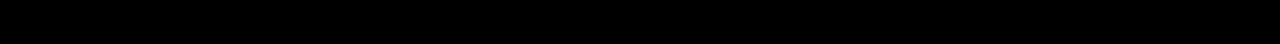
<file: online registration.html>
<!DOCTYPE html>
<html lang="en">
<head>
    <meta charset="UTF-8">
    <meta name="viewport" content="width=device-width, initial-scale=1.0">
    <title>PULEET 2024-Panjab University</title>
    <link rel="shortcut icon" type="image/x-icon" href="images/favicon.ico">
    <link rel="stylesheet" href="styles.css">
    <link href="https://cdn.jsdelivr.net/npm/bootstrap@5.3.2/dist/css/bootstrap.min.css" rel="stylesheet" integrity="sha384-T3c6CoIi6uLrA9TneNEoa7RxnatzjcDSCmG1MXxSR1GAsXEV/Dwwykc2MPK8M2HN" crossorigin="anonymous">
    
</head>
<body>

    <div id="header0">
        <ul>
            <li>Language: 
                <select>
                    <option value="english">English</option>
                    <option value="hindi">हिन्दी</option>
                    <option value="punjabi">पंजाबी</option>
                    <!-- Add more language options as needed -->
                </select>
            </li>
            <li class="department-info">Chandigarh Administration | Department of Higher Education</li>
        </ul>
    </div>
    

    <header class="header">
        <div id="header1">
            <img src="images/pu-logo.png">
        </div>
        <div id="header2">
            <h1>पंजाब विश्वविद्यालय, चंडीगढ़</h1>
            <h1>Panjab University, Chandigarh</h1>
            <h2>PULEET 2024</h2>
        </div>
    </header>

    
<nav class="navbar navbar-expand-lg bg-body-tertiary" style="background-color: #7f8a94;">
  <div class="container-fluid">
    <div class="d-flex justify-content-start">
      <button class="navbar-toggler" type="button" data-bs-toggle="collapse" data-bs-target="#navbarNav" aria-controls="navbarNav" aria-expanded="false" aria-label="Toggle navigation">
        <span class="navbar-toggler-icon"></span>
      </button>
    </div>
    <div class="collapse navbar-collapse justify-content-center" id="navbarNav">
      <ul class="navbar-nav">
        <li class="nav-item">
          <a class="nav-link active" aria-current="page" href="index.html">Home</a>
        </li>
        <li class="nav-item">
          <a class="nav-link" href="#">E-Services</a>
        </li>
        <li class="nav-item">
          <a class="nav-link" href="online registration.html">Online Registration</a>
        </li>
        <li class="nav-item">
          <a class="nav-link" href="#">Login</a>
        </li>
        <li class="nav-item">
          <a class="nav-link" href="PDFs/puleet2023final.pdf" target="_blank">Prospectus</a>
        </li>
        <li class="nav-item">
          <a class="nav-link" href="PDFs/Final-Seat-Matrix-2023.pdf" target="_blank">Seat Matrix <img src="images/new.gif"></a>
        </li>
        <li class="nav-item">
          <a class="nav-link" href="#">Admission Counseling</a>
        </li>
        <li class="nav-item">
          <a class="nav-link" href="contact us.html">Contact Us</a>
        </li>
      </ul>
    </div>
  </div>
</nav>

    

    <div id="latest-news">
        <div>
            <h5><strong>Latest News :</strong></h5>
        </div>
        <div>
            <marquee>Demand draft of Rs. 1000/-(counselling fee)(non-refundable) and Rs. 45000/- (Admission fee) should be in favour of Chairman Joint Admission Committee payable at Chandigarh</marquee>
        </div>
    </div>
    <div id="online_reg">
        <h3 style="color: #052963;">PLEASE READ CAREFULLY STEPS OF REGISTRATION</h3>
        <h4 style="color: #052963;">STEP I</h4>
        <h6 style="color: red;">Please Read Instructions and Eligibility Criteria carefully before registration.
            Before depositing your application fee.......</h6>
        <ol>
            <li>Please enter your name as in matric (10th Class) certificate.</li>
            <li>Pick Date of Birth from Date picker.</li>
            <li>Enter your correct email ID.</li>
            <li>Enter your 10th Class Roll number.</li>
            <li>Select 10th Class board from drop down menu.</li>
            <li>Select 10th Class Passing year from drop down menu.</li>
            <li>Enter your Mobile No.</li>
            <li>Choose category if other than General.</li>
            <li>Select if you are or either of your Parents Class B or C Regular Employee of P.U.?</li>
            <li>Select Centre for the Entrance Test.</li>
            <li>Click on submit button to save your details.</li>
            <li>Note your Application Number, login ID and Password carefully (login ID and password are case senstive).</li>
            <li>Login to your account to pay fee online.</li>
        </ol>
        <br>
        <h4 style="color: #052963;">STEP II</h4>
        <h6 style="color: red;">After depositing your application fee.......</h6>
        <ol>
            <li>Please login with your login ID and Password.</li>
            <li>Click on Click Here to Complete link to upload your scanned photograph,signature and other important information.</li>
            <li>After submitting the information, please check carefully and confirm your application form.</li>
            <li>Unconfirmed and incomplete application form will not be considered.</li>
            <li>Take printout of your application form after submitting information.</li>
        </ol>
        <br>
        <h5 style="color: red;">Now Click on Continue to start your registration process with us..........</h5>
        <div>
            <a href="">CONTINUE</a>
        </div>

    </div>    



    </div>
    <div id="footer3">
      <ul>
          <li><a href="copyright policy.html">Copyright Policy</a> </li>&nbsp;
          <li><a href="privacy policy.html">Privacy Policy</a> </li>&nbsp;
          <li><a href="hyperlink policy.html">Hyperlink Policy</a> </li>&nbsp;
          <li><a href="terms and coditions.html">Terms and Conditions </a> </li>&nbsp;
          <li><a href="contact us.html">Contact Us</a> </li>
      </ul>
      
  <div>


    <footer class="footer">
        <div id="footer1">
            <h6>Content Owned and Managed by <a href="https://cc.puchd.ac.in/" target="_blank">Dr. A.P.J. Abdul Kalam Computer Centre, Panjab University, Chandigarh, India.</a></h6>
            <h6>Last Updated: <strong>Dec 22, 2023</strong></h6>
            <h6>Copyrights © 2023, All rights reserved with UIET, Panjab University, Chandigarh.</h6>
        </div>
        <div id="footer2">
            <div>
                <a href="https://s3waas.gov.in/" target="_blank"><img src="images/swaas.png"></a>
            </div>
            <div>
                <a href="https://www.nic.in/" target="_blank"><img src="images/NIC logo.png"></a>
            </div>
            <div>
                <a href="https://digitalindia.gov.in/" target="_blank"><img src="images/Digital India.png"></a>
            </div>
        </div>
    </footer>
    <script src="https://cdn.jsdelivr.net/npm/bootstrap@5.3.2/dist/js/bootstrap.bundle.min.js" integrity="sha384-C6RzsynM9kWDrMNeT87bh95OGNyZPhcTNXj1NW7RuBCsyN/o0jlpcV8Qyq46cDfL" crossorigin="anonymous"></script>
</body>
</html>
</file>
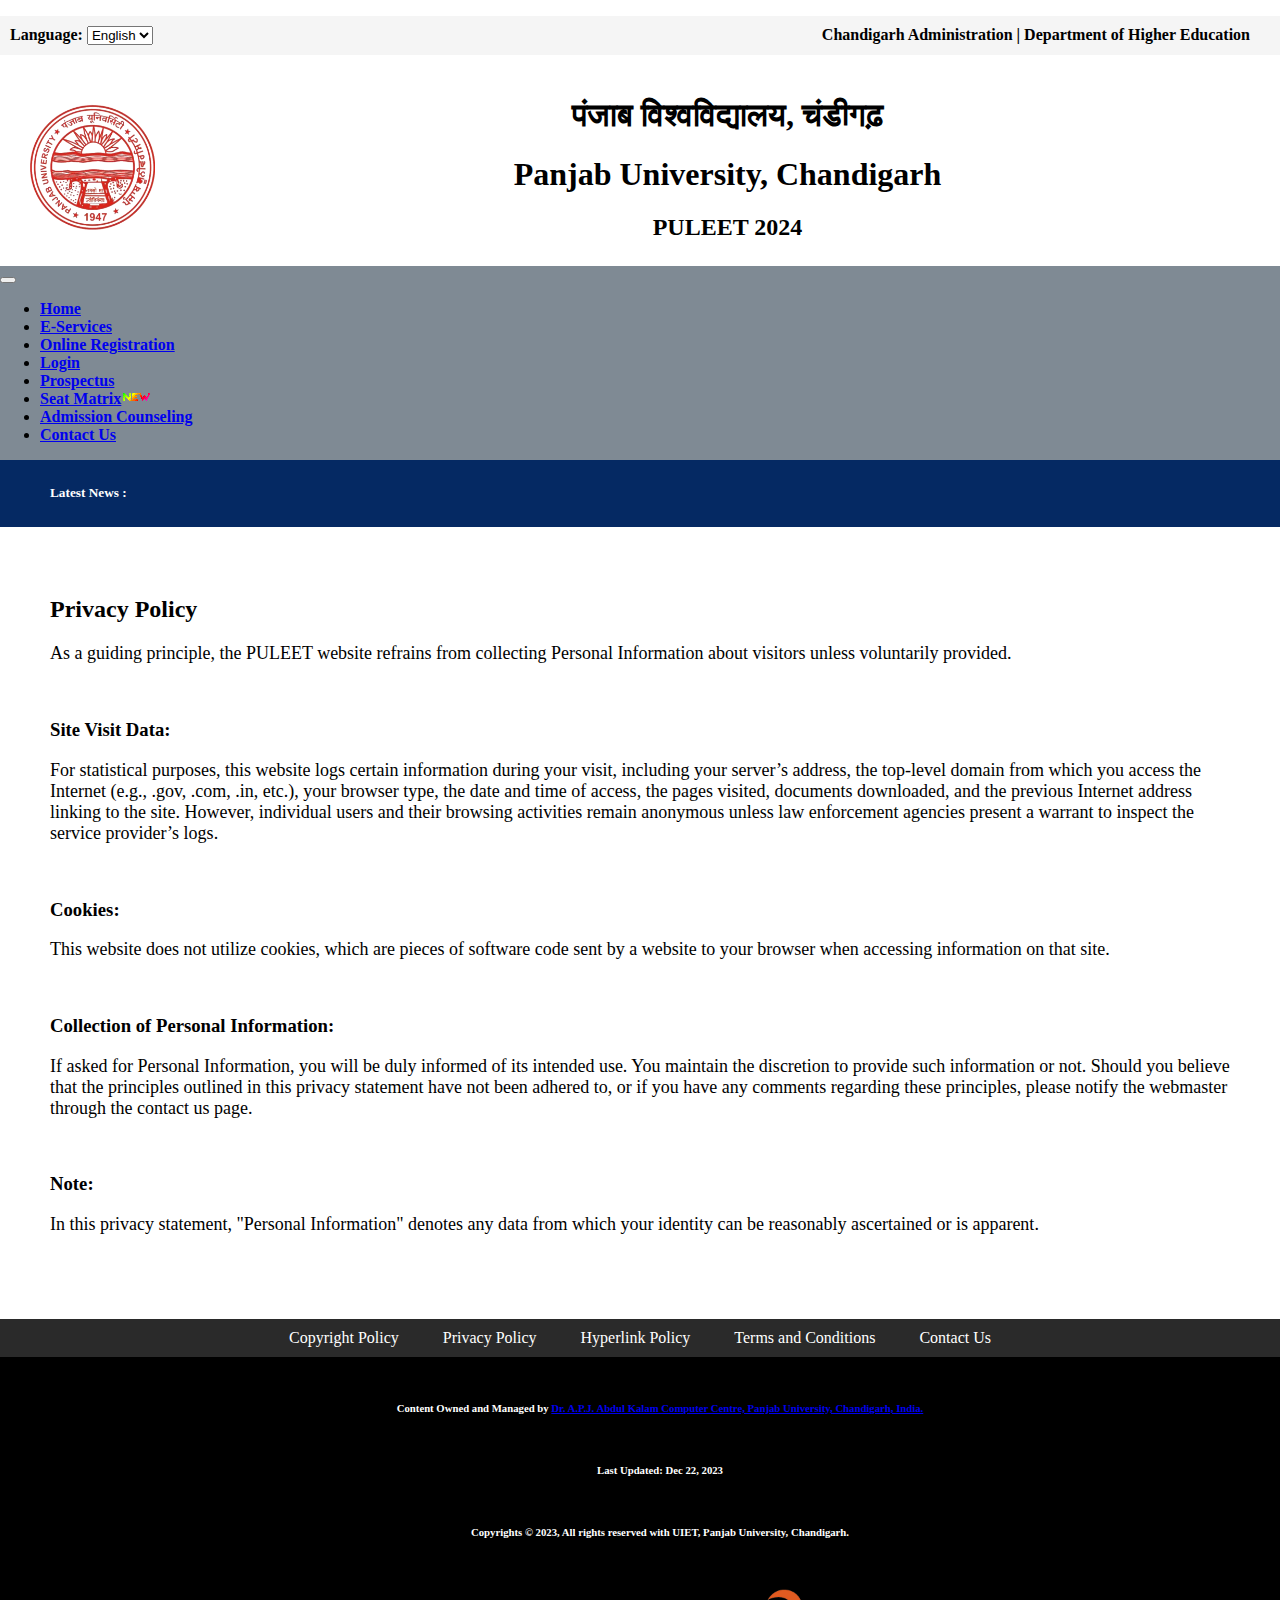
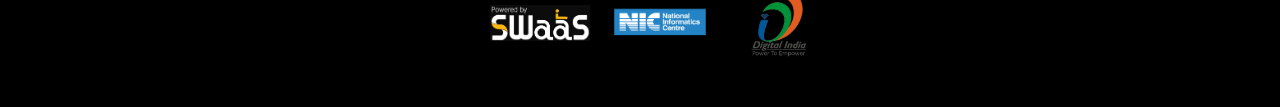
<file: privacy policy.html>
<!DOCTYPE html>
<html lang="en">
<head>
    <meta charset="UTF-8">
    <meta name="viewport" content="width=device-width, initial-scale=1.0">
    <title>PULEET 2024-Panjab University</title>
    <link rel="shortcut icon" type="image/x-icon" href="images/favicon.ico">
    <link rel="stylesheet" href="styles.css">
    <link href="https://cdn.jsdelivr.net/npm/bootstrap@5.3.2/dist/css/bootstrap.min.css" rel="stylesheet" integrity="sha384-T3c6CoIi6uLrA9TneNEoa7RxnatzjcDSCmG1MXxSR1GAsXEV/Dwwykc2MPK8M2HN" crossorigin="anonymous">
    
</head>
<body>

    <div id="header0">
        <ul>
            <li>Language: 
                <select>
                    <option value="english">English</option>
                    <option value="hindi">हिन्दी</option>
                    <option value="punjabi">पंजाबी</option>
                    <!-- Add more language options as needed -->
                </select>
            </li>
            <li class="department-info">Chandigarh Administration | Department of Higher Education</li>
        </ul>
    </div>
    

    <header class="header">
        <div id="header1">
            <img src="images/pu-logo.png">
        </div>
        <div id="header2">
            <h1>पंजाब विश्वविद्यालय, चंडीगढ़</h1>
            <h1>Panjab University, Chandigarh</h1>
            <h2>PULEET 2024</h2>
        </div>
    </header>

    
<nav class="navbar navbar-expand-lg bg-body-tertiary" style="background-color: #7f8a94;">
  <div class="container-fluid">
    <div class="d-flex justify-content-start">
      <button class="navbar-toggler" type="button" data-bs-toggle="collapse" data-bs-target="#navbarNav" aria-controls="navbarNav" aria-expanded="false" aria-label="Toggle navigation">
        <span class="navbar-toggler-icon"></span>
      </button>
    </div>
    <div class="collapse navbar-collapse justify-content-center" id="navbarNav">
      <ul class="navbar-nav">
        <li class="nav-item">
          <a class="nav-link active" aria-current="page" href="index.html">Home</a>
        </li>
        <li class="nav-item">
          <a class="nav-link" href="#">E-Services</a>
        </li>
        <li class="nav-item">
          <a class="nav-link" href="#">Online Registration</a>
        </li>
        <li class="nav-item">
          <a class="nav-link" href="#">Login</a>
        </li>
        <li class="nav-item">
          <a class="nav-link" href="PDFs/puleet2023final.pdf" target="_blank">Prospectus</a>
        </li>
        <li class="nav-item">
          <a class="nav-link" href="PDFs/Final-Seat-Matrix-2023.pdf" target="_blank">Seat Matrix<img src="images/new.gif"></a>
        </li>
        <li class="nav-item">
          <a class="nav-link" href="#">Admission Counseling</a>
        </li>
        <li class="nav-item">
          <a class="nav-link" href="contact us.html">Contact Us</a>
        </li>
      </ul>
    </div>
  </div>
</nav>

    

    <div id="latest-news">
        <div>
            <h5><strong>Latest News :</strong></h5>
        </div>
        <div>
            <marquee>Demand draft of Rs. 1000/-(counselling fee)(non-refundable) and Rs. 45000/- (Admission fee) should be in favour of Chairman Joint Admission Committee payable at Chandigarh</marquee>
        </div>
    </div>
    

    <div id="privacy">
        <h2>Privacy Policy</h2>
        <p>As a guiding principle, the PULEET website refrains from collecting Personal Information about visitors unless voluntarily provided.</p>
        <br>
        <h3>Site Visit Data:</h3>
        <p>For statistical purposes, this website logs certain information during your visit, including your server’s address, the top-level domain from which you access the Internet (e.g., .gov, .com, .in, etc.), your browser type, the date and time of access, the pages visited, documents downloaded, and the previous Internet address linking to the site. However, individual users and their browsing activities remain anonymous unless law enforcement agencies present a warrant to inspect the service provider’s logs.</p>
        <br>
        <h3>Cookies:</h3>
        <p>This website does not utilize cookies, which are pieces of software code sent by a website to your browser when accessing information on that site.</p>
        <br>
        <h3>Collection of Personal Information:</h3>
        <p>If asked for Personal Information, you will be duly informed of its intended use. You maintain the discretion to provide such information or not. Should you believe that the principles outlined in this privacy statement have not been adhered to, or if you have any comments regarding these principles, please notify the webmaster through the contact us page.</p>
        <br>
        <h3>Note:</h3>
        <p>In this privacy statement, "Personal Information" denotes any data from which your identity can be reasonably ascertained or is apparent.</p>



    </div>
    <div id="footer3">
        <ul>
            <li><a href="copyright policy.html">Copyright Policy</a> </li>&nbsp;
            <li><a href="privacy policy.html">Privacy Policy</a> </li>&nbsp;
            <li><a href="hyperlink policy.html">Hyperlink Policy</a> </li>&nbsp;
            <li><a href="terms and coditions.html">Terms and Conditions </a> </li>&nbsp;
            <li><a href="contact us.html">Contact Us</a> </li>
        </ul>
        
    <div>


    <footer class="footer">
        <div id="footer1">
            <h6>Content Owned and Managed by <a href="https://cc.puchd.ac.in/" target="_blank">Dr. A.P.J. Abdul Kalam Computer Centre, Panjab University, Chandigarh, India.</a></h6>
            <h6>Last Updated: <strong>Dec 22, 2023</strong></h6>
            <h6>Copyrights © 2023, All rights reserved with UIET, Panjab University, Chandigarh.</h6>
        </div>
        <div id="footer2">
            <div>
                <a href="https://s3waas.gov.in/" target="_blank"><img src="images/swaas.png"></a>
            </div>
            <div>
                <a href="https://www.nic.in/" target="_blank"><img src="images/NIC logo.png"></a>
            </div>
            <div>
                <a href="https://digitalindia.gov.in/" target="_blank"><img src="images/Digital India.png"></a>
            </div>
        </div>
    </footer>
    <script src="https://cdn.jsdelivr.net/npm/bootstrap@5.3.2/dist/js/bootstrap.bundle.min.js" integrity="sha384-C6RzsynM9kWDrMNeT87bh95OGNyZPhcTNXj1NW7RuBCsyN/o0jlpcV8Qyq46cDfL" crossorigin="anonymous"></script>
</body>
</html>
</file>
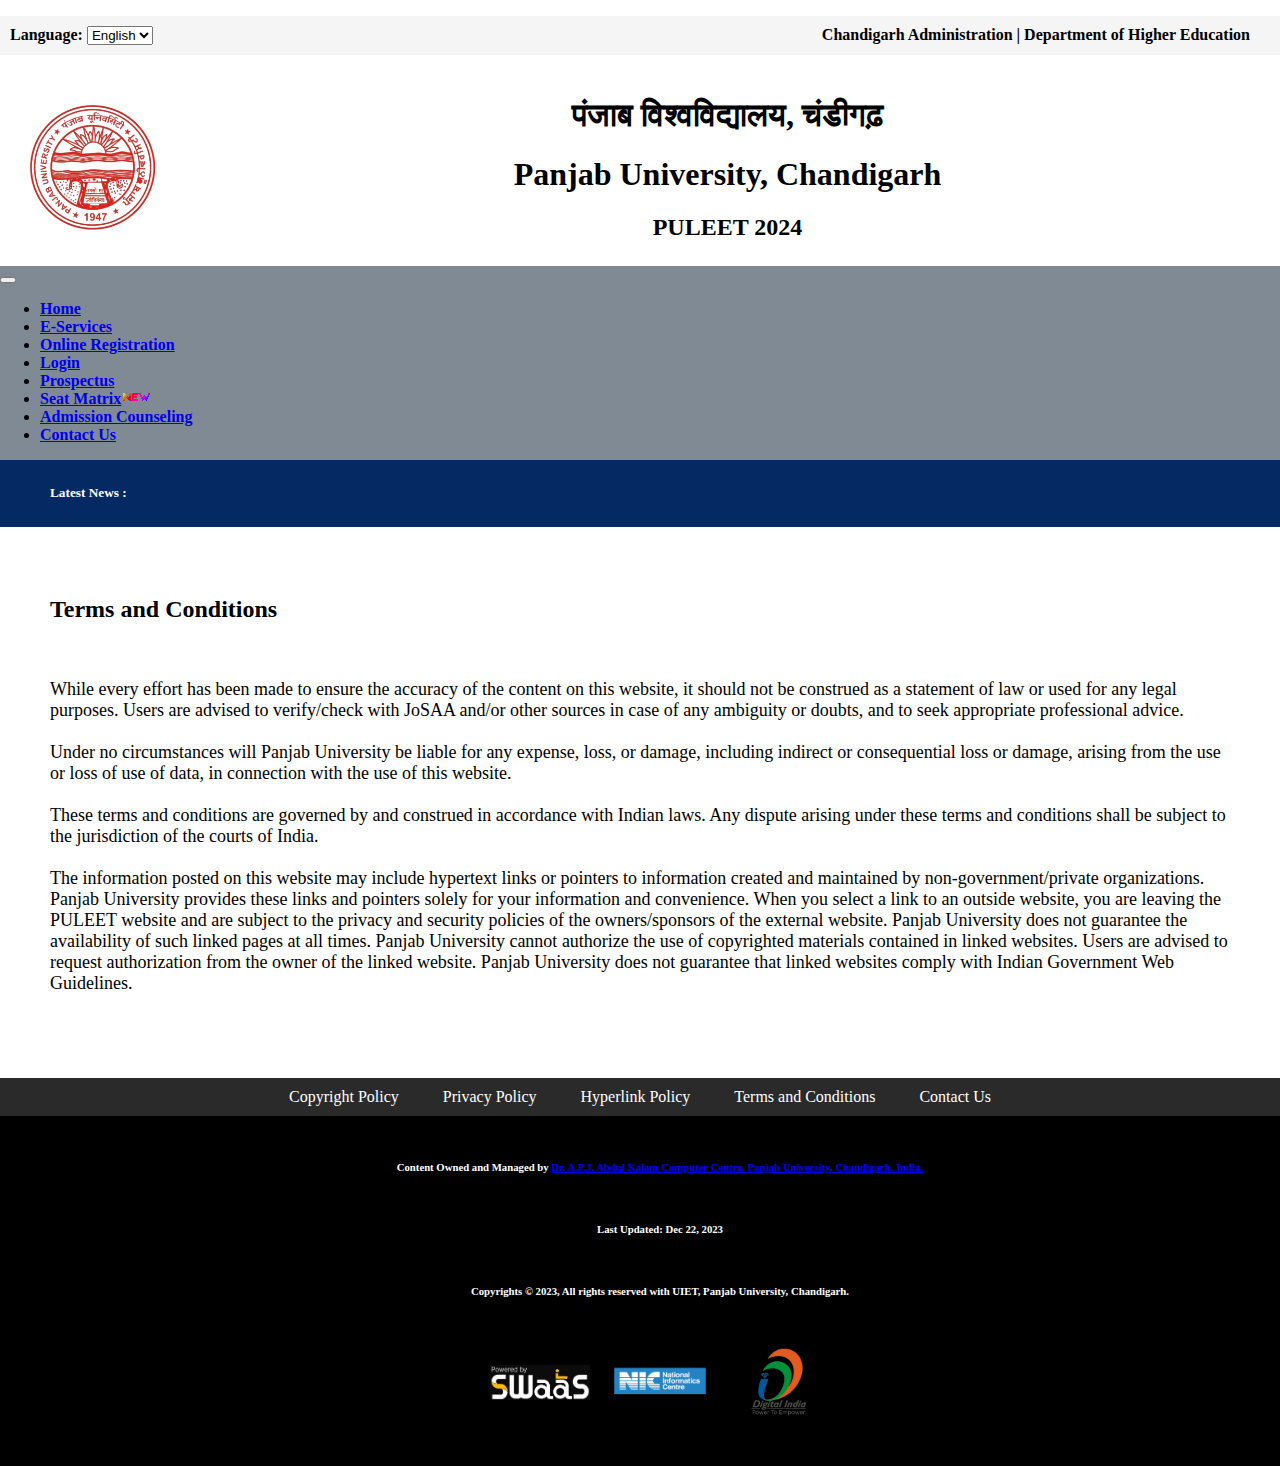
<file: terms and coditions.html>
<!DOCTYPE html>
<html lang="en">
<head>
    <meta charset="UTF-8">
    <meta name="viewport" content="width=device-width, initial-scale=1.0">
    <title>PULEET 2024-Panjab University</title>
    <link rel="shortcut icon" type="image/x-icon" href="images/favicon.ico">
    <link rel="stylesheet" href="styles.css">
    <link href="https://cdn.jsdelivr.net/npm/bootstrap@5.3.2/dist/css/bootstrap.min.css" rel="stylesheet" integrity="sha384-T3c6CoIi6uLrA9TneNEoa7RxnatzjcDSCmG1MXxSR1GAsXEV/Dwwykc2MPK8M2HN" crossorigin="anonymous">
    
</head>
<body>

    <div id="header0">
        <ul>
            <li>Language: 
                <select>
                    <option value="english">English</option>
                    <option value="hindi">हिन्दी</option>
                    <option value="punjabi">पंजाबी</option>
                    <!-- Add more language options as needed -->
                </select>
            </li>
            <li class="department-info">Chandigarh Administration | Department of Higher Education</li>
        </ul>
    </div>
    

    <header class="header">
        <div id="header1">
            <img src="images/pu-logo.png">
        </div>
        <div id="header2">
            <h1>पंजाब विश्वविद्यालय, चंडीगढ़</h1>
            <h1>Panjab University, Chandigarh</h1>
            <h2>PULEET 2024</h2>
        </div>
    </header>

    
<nav class="navbar navbar-expand-lg bg-body-tertiary" style="background-color: #7f8a94;">
  <div class="container-fluid">
    <div class="d-flex justify-content-start">
      <button class="navbar-toggler" type="button" data-bs-toggle="collapse" data-bs-target="#navbarNav" aria-controls="navbarNav" aria-expanded="false" aria-label="Toggle navigation">
        <span class="navbar-toggler-icon"></span>
      </button>
    </div>
    <div class="collapse navbar-collapse justify-content-center" id="navbarNav">
      <ul class="navbar-nav">
        <li class="nav-item">
          <a class="nav-link active" aria-current="page" href="index.html">Home</a>
        </li>
        <li class="nav-item">
          <a class="nav-link" href="#">E-Services</a>
        </li>
        <li class="nav-item">
          <a class="nav-link" href="#">Online Registration</a>
        </li>
        <li class="nav-item">
          <a class="nav-link" href="#">Login</a>
        </li>
        <li class="nav-item">
          <a class="nav-link" href="PDFs/puleet2023final.pdf" target="_blank">Prospectus</a>
        </li>
        <li class="nav-item">
          <a class="nav-link" href="PDFs/Final-Seat-Matrix-2023.pdf" target="_blank">Seat Matrix<img src="images/new.gif"></a>
        </li>
        <li class="nav-item">
          <a class="nav-link" href="#">Admission Counseling</a>
        </li>
        <li class="nav-item">
          <a class="nav-link" href="contact us.html">Contact Us</a>
        </li>
      </ul>
    </div>
  </div>
</nav>

    

    <div id="latest-news">
        <div>
            <h5><strong>Latest News :</strong></h5>
        </div>
        <div>
            <marquee>Demand draft of Rs. 1000/-(counselling fee)(non-refundable) and Rs. 45000/- (Admission fee) should be in favour of Chairman Joint Admission Committee payable at Chandigarh</marquee>
        </div>
    </div>
    

    <div id="tandc">
        <!-- Your main content goes here -->
        <h2>Terms and Conditions</h2>
        <br>
        <p>While every effort has been made to ensure the accuracy of the content on this website, it should not be construed as a statement of law or used for any legal purposes. Users are advised to verify/check with JoSAA and/or other sources in case of any ambiguity or doubts, and to seek appropriate professional advice.
            <br><br>
            Under no circumstances will Panjab University be liable for any expense, loss, or damage, including indirect or consequential loss or damage, arising from the use or loss of use of data, in connection with the use of this website.
            <br><br>
            These terms and conditions are governed by and construed in accordance with Indian laws. Any dispute arising under these terms and conditions shall be subject to the jurisdiction of the courts of India.
            <br><br>
            The information posted on this website may include hypertext links or pointers to information created and maintained by non-government/private organizations. Panjab University provides these links and pointers solely for your information and convenience. When you select a link to an outside website, you are leaving the PULEET website and are subject to the privacy and security policies of the owners/sponsors of the external website. Panjab University does not guarantee the availability of such linked pages at all times. Panjab University cannot authorize the use of copyrighted materials contained in linked websites. Users are advised to request authorization from the owner of the linked website. Panjab University does not guarantee that linked websites comply with Indian Government Web Guidelines.</p>
        
    </div>

    <div id="footer3">
        <ul>
            <li><a href="copyright policy.html">Copyright Policy</a> </li>&nbsp;
            <li><a href="privacy policy.html">Privacy Policy</a> </li>&nbsp;
            <li><a href="hyperlink policy.html">Hyperlink Policy</a> </li>&nbsp;
            <li><a href="terms and coditions.html">Terms and Conditions </a> </li>&nbsp;
            <li><a href="contact us.html">Contact Us</a> </li>
        </ul>
        
    <div>


    <footer class="footer">
        <div id="footer1">
            <h6>Content Owned and Managed by <a href="https://cc.puchd.ac.in/" target="_blank">Dr. A.P.J. Abdul Kalam Computer Centre, Panjab University, Chandigarh, India.</a></h6>
            <h6>Last Updated: <strong>Dec 22, 2023</strong></h6>
            <h6>Copyrights © 2023, All rights reserved with UIET, Panjab University, Chandigarh.</h6>
        </div>
        <div id="footer2">
            <div>
                <a href="https://s3waas.gov.in/" target="_blank"><img src="images/swaas.png"></a>
            </div>
            <div>
                <a href="https://www.nic.in/" target="_blank"><img src="images/NIC logo.png"></a>
            </div>
            <div>
                <a href="https://digitalindia.gov.in/" target="_blank"><img src="images/Digital India.png"></a>
            </div>
        </div>
    </footer>
    <script src="https://cdn.jsdelivr.net/npm/bootstrap@5.3.2/dist/js/bootstrap.bundle.min.js" integrity="sha384-C6RzsynM9kWDrMNeT87bh95OGNyZPhcTNXj1NW7RuBCsyN/o0jlpcV8Qyq46cDfL" crossorigin="anonymous"></script>
</body>
</html>
</file>
<file: styles.css>
html, body {
    margin: 0;
    padding: 0;
}

body {
    display: flex;
    flex-direction: column;
    min-height: 100vh;
}

#header0 ul {
    display: flex;
    flex-direction: row;
    background-color: #F5F5F5; /* Grey color */
    padding: 10px;
}

#header0 ul li{
    margin-right: 20px;
    color: black; /* White text color */
    font-weight: 600;
    list-style: none;
}

.department-info {
    margin-left: auto; /* Pushes the department info to the right */
    text-align: right;
}

.header {
    background-color: white;
    display: flex;
    flex-direction: column;
    align-items: center;
    justify-content: center;
    width: 100%;
    padding: 5px 20px;
}


@media (min-width: 768px) { /* Adjust for tablets and larger devices */
    .header {
        flex-direction: row;
    }
    #header2 {
        margin: 0 auto; /* Center text on larger screens */
    }
}

#header1 > img {
    max-width: 125px;
    margin-left: 10px; /* Adjust margin to move the logo a little to the right */
}

#header2 {
    text-align: center;
}

.navbar-nav .nav-link {
    font-weight: bold; /* or use 'font-weight: 700;' for strong */
  }
@media (min-width: 768px) {
    .navbar-nav .nav-item:hover .nav-link {
      color: #ffa705 !important;
      text-decoration: underline !important;
    }
  }

#latest-news {
    background-color: #052963;
    padding: 3px;
    padding-left: 50px;
    padding-right: 50px;
    color: white;
    display: grid;
    grid-template-columns: auto 1fr; /* Two columns: first is auto-sized, second takes up remaining space */
    align-items: center;
    width: 100%;
    gap: 10px;
}

#latest-news div {
    flex: 1;
}

#latest-news marquee {
    white-space: nowrap; /* Prevent line breaks within marquee */
    overflow: hidden; /* Hide overflowing content */
    width: 100%; /* Make the marquee stretch across the entire width */
}

.content {
    flex: 1;
    padding-top: 100px; /* Adjust as needed to prevent header overlap */
    padding-bottom: 100px; /* Adjust as needed to prevent footer overlap */
}

#footer3 > ul{
    list-style: none;
    display: flex;
    flex-direction: row;
    background-color: #2a2a2a;
    margin-bottom: 0;
    padding: 10px;
    justify-content: center;
    gap: 20px;
}
#footer3 ul li a{
    color: white;
    text-decoration: none;
    justify-content: center; /* Center content horizontally */
    align-items: center; /* Center content vertically */
}
@media (max-width: 768px) { 
    #footer3 > ul{
        flex-direction: column;
        align-items: center;
        gap: 0px;
    }
}



.footer{
    background-color: black;
    padding: 20px;
    width: 100%;
}
#footer1,
#footer2 {
    display: flex;
    flex-direction: column;
    align-items: center;
    text-align: center;
}
#footer1 > h6{
    color: white;
}
#footer2 > div {
    margin: 10px; 
}

@media (min-width: 768px) { 
    #footer2 {
        flex-direction: row;
        justify-content: center;
    }
}

#footer2 img {
    max-width: 100px; 
}

/*header 0 disapear*/

@media screen and (max-width:768px){
    #header0{
        display: none;
    }
}


/*conatct us*/

.contactus{
    margin: 50px;
    margin-top: 0;
}

.contactus > div > img{
    float: right;
    max-width: 300px;
    margin-left: 20px;
}

.contactus div p{
    font-size: 18px;
}

/*terms and coditions*/

#tandc{
    margin: 50px;
}

#tandc p{
    font-size: 18px;
}

/* copyright policy */

#copyright{
    margin: 50px;
}

#copyright p{
    font-size: 18px;
}

/* hyperlink policy */

#hyperlink{
    margin: 50px;
}

#hyperlink p{
    font-size: 18px;
}

/* privacy policy */

#privacy{
    margin: 50px;
}

#privacy p{
    font-size: 18px;
}

/* home */

#home{
    margin: 50px;
}

#home{
    font-size: 18px;
}

#home > h2{
    text-align: center;
    color: #052963;
}

#home div p{
    font-size: 19px;
}

table {
    width: 100%;
    border-collapse: collapse;
}

th, td {
    text-align: left;
    padding: 8px;
}

th {
    background-color: #f2f2f2;
}


.notice{
    border: 1px dashed red;
    padding: 10px;
}

.notice ul{
    list-style: none;
    font-weight: bold;
}

.notice ul a{
    text-decoration: none;
    color: blue;
}

/* new rainbow effect */
</file>
